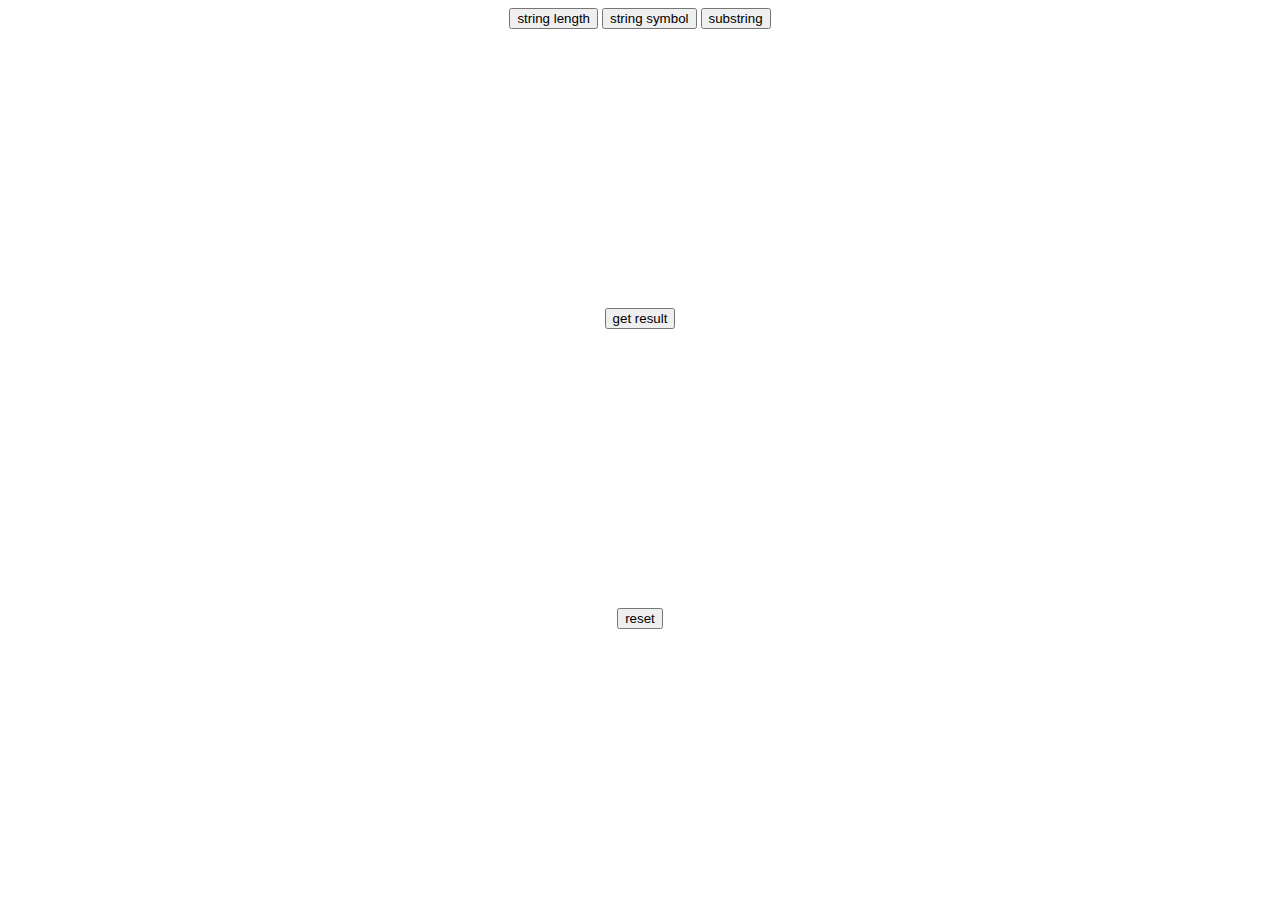
<file: app.html>
<!DOCTYPE html>
<html lang="en">
<head>
    <meta charset="UTF-8">
    <title>Introduction_HW</title>
    <link rel="stylesheet" href="stylesheets/styles.css">
</head>
<body>
    <div class="buttonsGet">
        <button class="button" onclick="getStrLength()">string length</button>
        <button class="button" onclick="getStrSymbol()">string symbol</button>
        <button class="button" onclick="getSubstring()">substring</button>
    </div>
    <input id="par1" hidden>
    <input id="par2" hidden>
    <input id="par3" hidden>
<button onclick="printResult()">get result</button>
    <button onclick="reset()">reset</button>

    <label id="result"></label>
    <script src="scripts/app.js"></script>
</body>
</html>
</file>
<file: stylesheets/styles.css>
#result {
    display: block;
    text-align: center;
    font-size: 3em;
}

body {
    display: flex;
    flex-direction: column;
    justify-content: space-between;
    align-items: center;
height: 100%;
}
 html {
     height: 100%;
 }

#input{
    width: 50vw;
    font-size: 1.5em;
}
.button {

}
</file>
